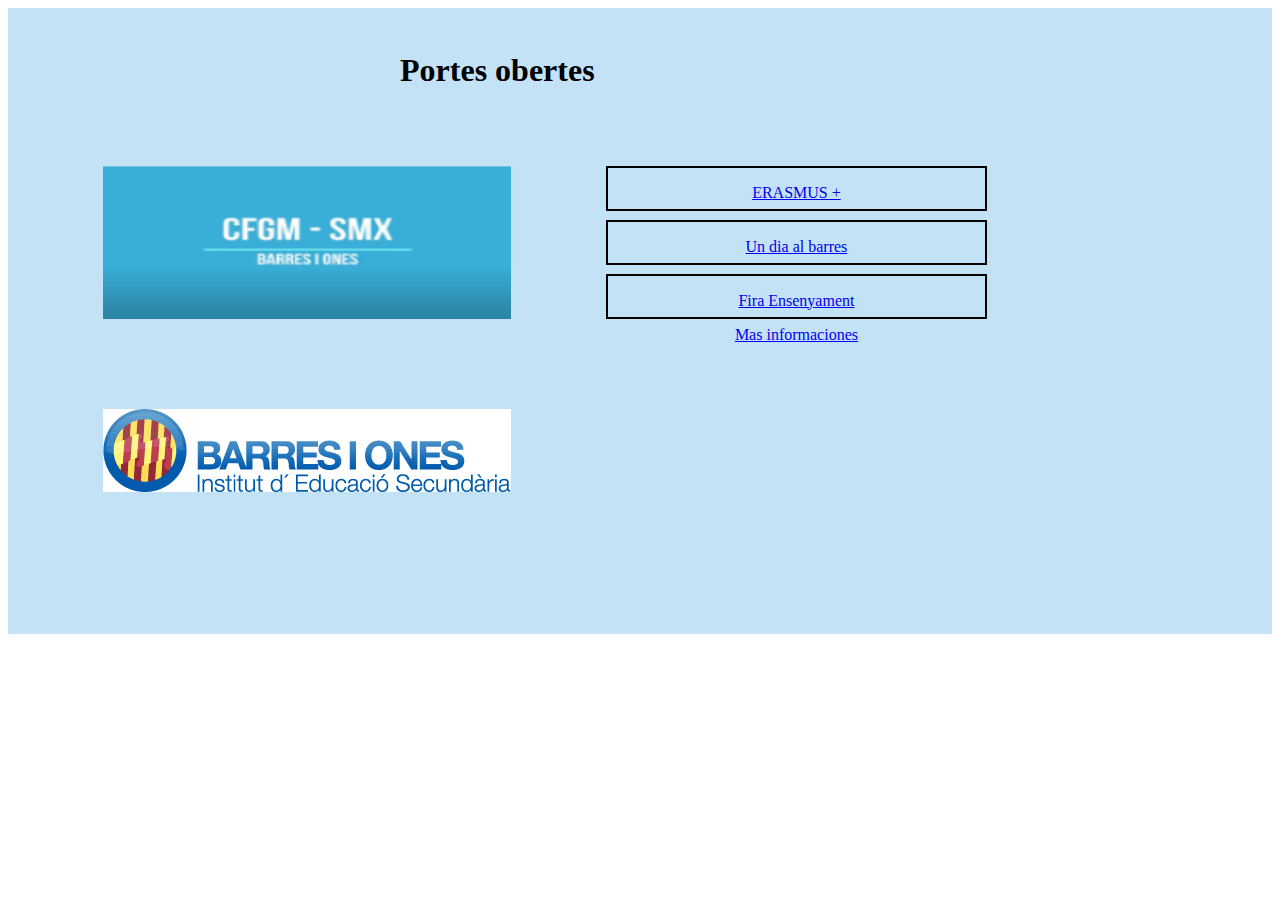
<file: index.html>
<!DOCTYPE html>
<html lang="en">
<head>
    <meta charset="UTF-8">
    <meta http-equiv="X-UA-Compatible" content="IE=edge">
    <meta name="viewport" content="width=device-width, initial-scale=1.0">
    <title>Portes obertes</title>
    <link rel="stylesheet" href="css/main.css">
</head>
<body>
    <div id="container">
        <header class="título">
            <h1>Portes obertes</h1>
        </header>
        <div class="foto1">
            <img src="img/foto.png" alt="">
        </div>
        <div class="texto1">
            <a href="https://erasmus-plus.ec.europa.eu/es"><p>ERASMUS +</p></a>
        </div>
        <div class="texto2">
            <a href="https://agora.xtec.cat/insbarresiones/"><p>Un dia al barres</p></a>
        </div>
        <div class="texto3">
            <a href="https://www.ensenyament.com/ca/"><p>Fira Ensenyament</p></a>
            <a href="pages/erasmus.html"><p>Mas informaciones</p></a>
        </div>
        <div class="foto2">
            <img src="img/barresiones.png" alt="">
        </div>
    </div>
</body>
</html>
</file>
<file: css/main.css>
#container{
    display: grid;
    grid-template-columns: 1fr 2fr 1fr 3fr 1fr 3fr;
    grid-template-rows: 2.5vh 10vh 5vh 5vh 1vh 5vh 1vh 5vh 10vh 5vh 5vh 5vh 5vh 5vh;
    background-color: rgb(196, 226, 245);
}

#container .título{
    grid-row: 2/3;
    grid-column: 2/5;
    text-align: center;
}

#container .foto1{
    grid-row: 4/9;
    grid-column: 2/3;
}

#container .foto1 img{
    height: 100%;
    width: 100%;
}

#container .texto1{
    grid-row: 4/5;
    grid-column: 4/6;
    border: 2px solid black;
    text-align: center;
}

#container .texto2{
    grid-row: 6/7;
    grid-column: 4/6;
    border: 2px solid black;
    text-align: center;
}

#container .texto3{
    grid-row: 8/9;
    grid-column: 4/6;
    border: 2px solid black;
    text-align: center;
}

#container .foto2{
    grid-row: 10/11;
    grid-column: 2/3; 
}

#container .texto4{
    grid-row: 10/11;
    grid-column: 4/5;
}
</file>
